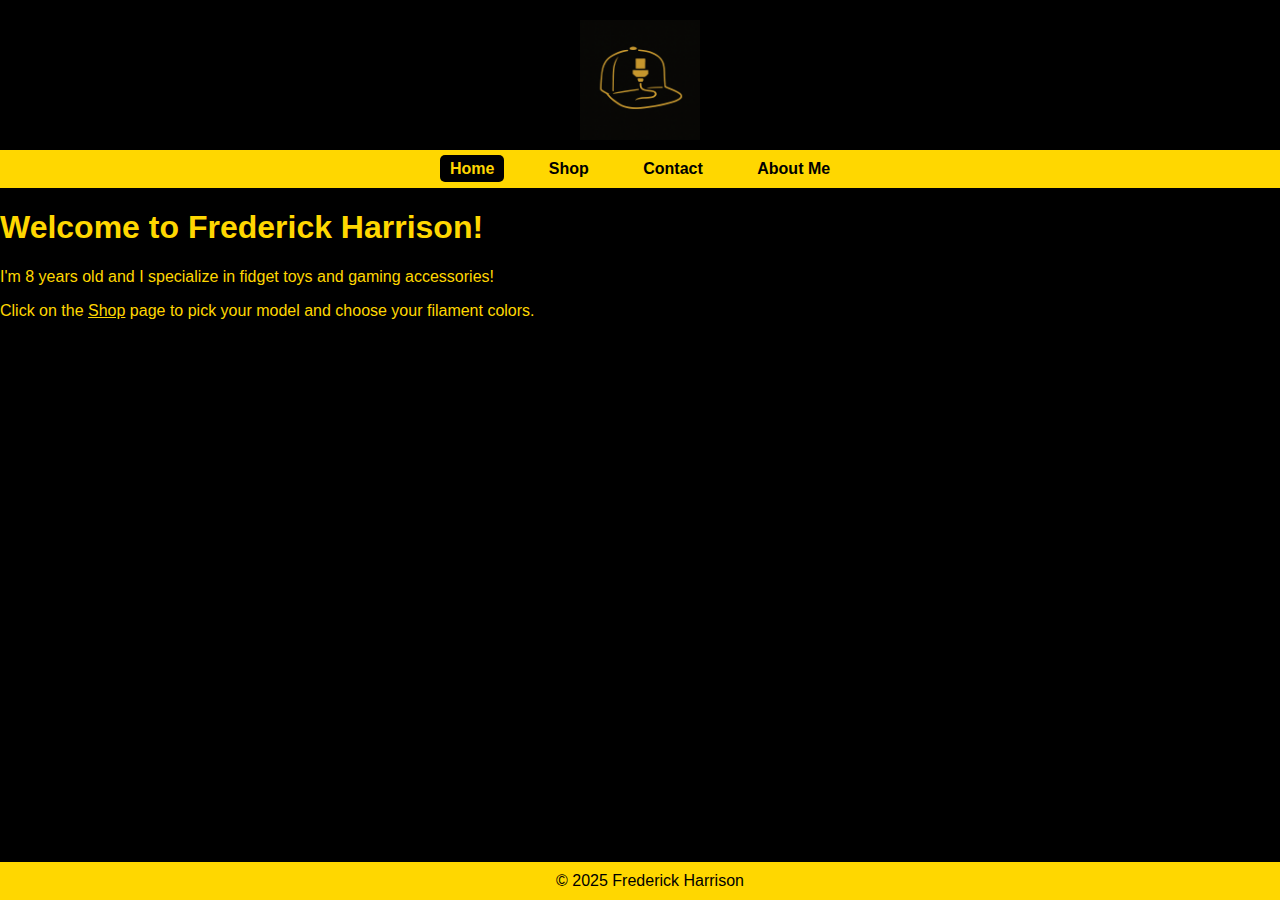
<file: index.html>
<!DOCTYPE html>
<html>
<head>
  <title>Home - Frederick Harrison</title>
  <link rel="stylesheet" href="assets/css/style.css">
</head>
<body>
<img src="assets/images/logo.png" alt="Frederick Harrison Logo" class="logo">
<nav>
  <a href="index.html" class="active">Home</a>
  <a href="shop.html">Shop</a>
  <a href="contact.html">Contact</a>
  <a href="about.html">About Me</a>
</nav>
<h1>Welcome to Frederick Harrison!</h1>
<p>I'm 8 years old and I specialize in fidget toys and gaming accessories!</p>
<p>Click on the <a href="shop.html" style="color: #FFD700;">Shop</a> page to pick your model and choose your filament colors.</p>
<footer>© 2025 Frederick Harrison</footer>
</body>
</html>
</file>
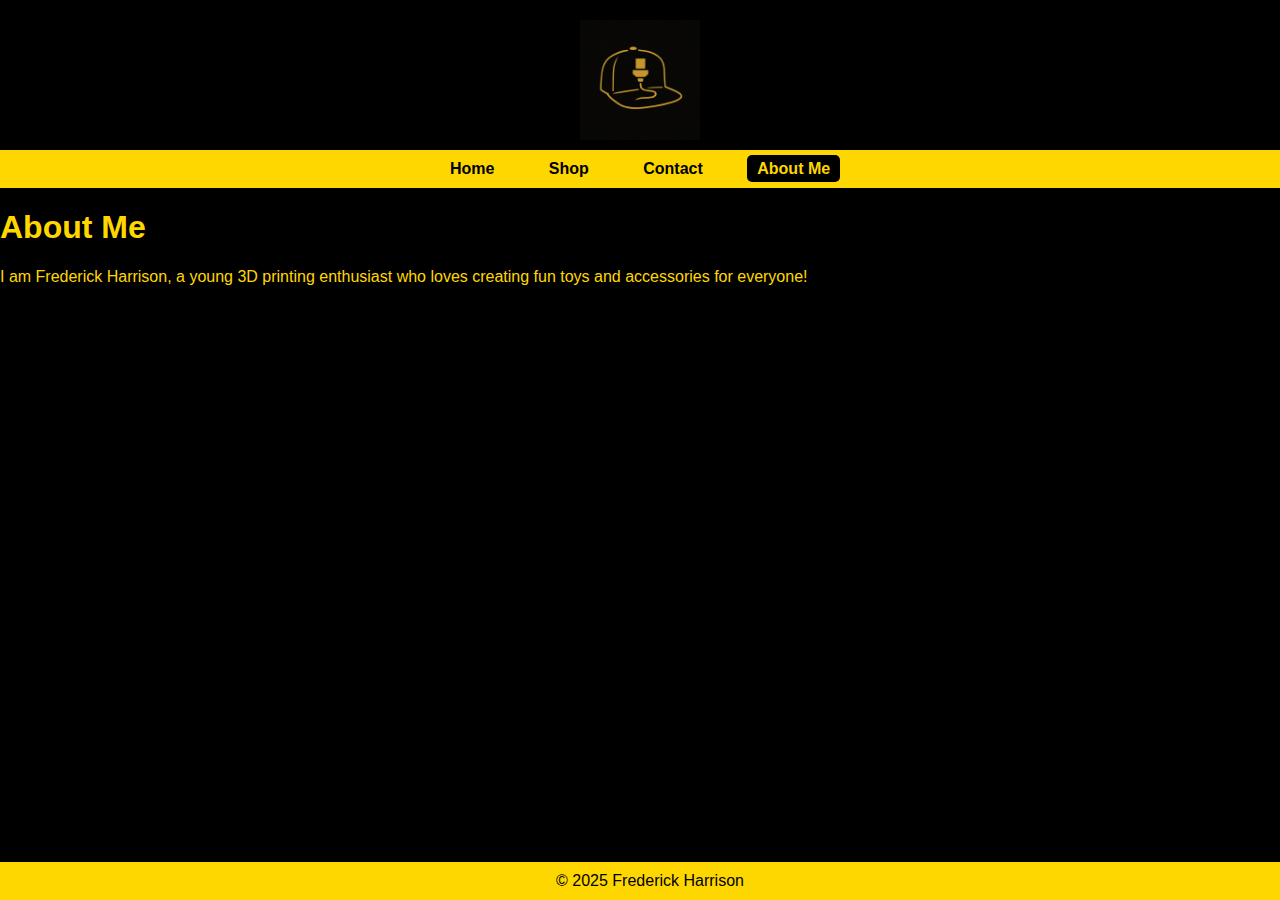
<file: about.html>
<!DOCTYPE html>
<html>
<head>
  <title>About Me - Frederick Harrison</title>
  <link rel="stylesheet" href="assets/css/style.css">
</head>
<body>
<img src="assets/images/logo.png" alt="Frederick Harrison Logo" class="logo">
<nav>
  <a href="index.html">Home</a>
  <a href="shop.html">Shop</a>
  <a href="contact.html">Contact</a>
  <a href="about.html" class="active">About Me</a>
</nav>
<h1>About Me</h1>
<p>I am Frederick Harrison, a young 3D printing enthusiast who loves creating fun toys and accessories for everyone!</p>
<footer>© 2025 Frederick Harrison</footer>
</body>
</html>
</file>
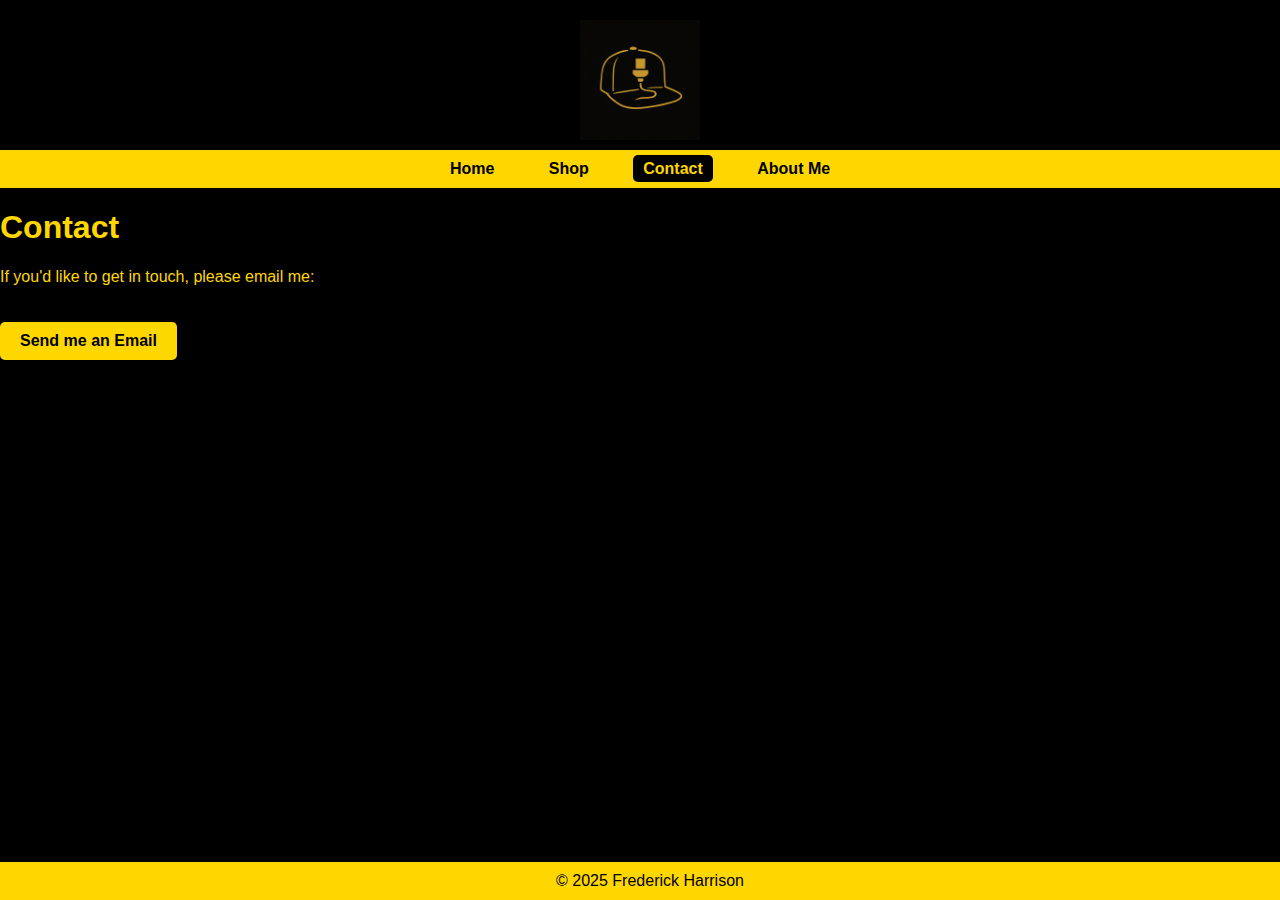
<file: contact.html>
<!DOCTYPE html>
<html>
<head>
  <title>Contact - Frederick Harrison</title>
  <link rel="stylesheet" href="assets/css/style.css">
  <style>
    .email-button {
      display: inline-block;
      margin-top: 20px;
      background-color: #FFD700;
      color: #000;
      padding: 10px 20px;
      text-decoration: none;
      font-weight: bold;
      border-radius: 5px;
      transition: background-color 0.3s, color 0.3s;
    }
    .email-button:hover {
      background-color: #000;
      color: #FFD700;
    }
  </style>
</head>
<body>
<img src="assets/images/logo.png" alt="Frederick Harrison Logo" class="logo">
<nav>
  <a href="index.html">Home</a>
  <a href="shop.html">Shop</a>
  <a href="contact.html" class="active">Contact</a>
  <a href="about.html">About Me</a>
</nav>
<h1>Contact</h1>
<p>If you'd like to get in touch, please email me:</p>
<a href="mailto:info@frederickharrison.com" class="email-button">Send me an Email</a>
<footer>© 2025 Frederick Harrison</footer>
</body>
</html>
</file>
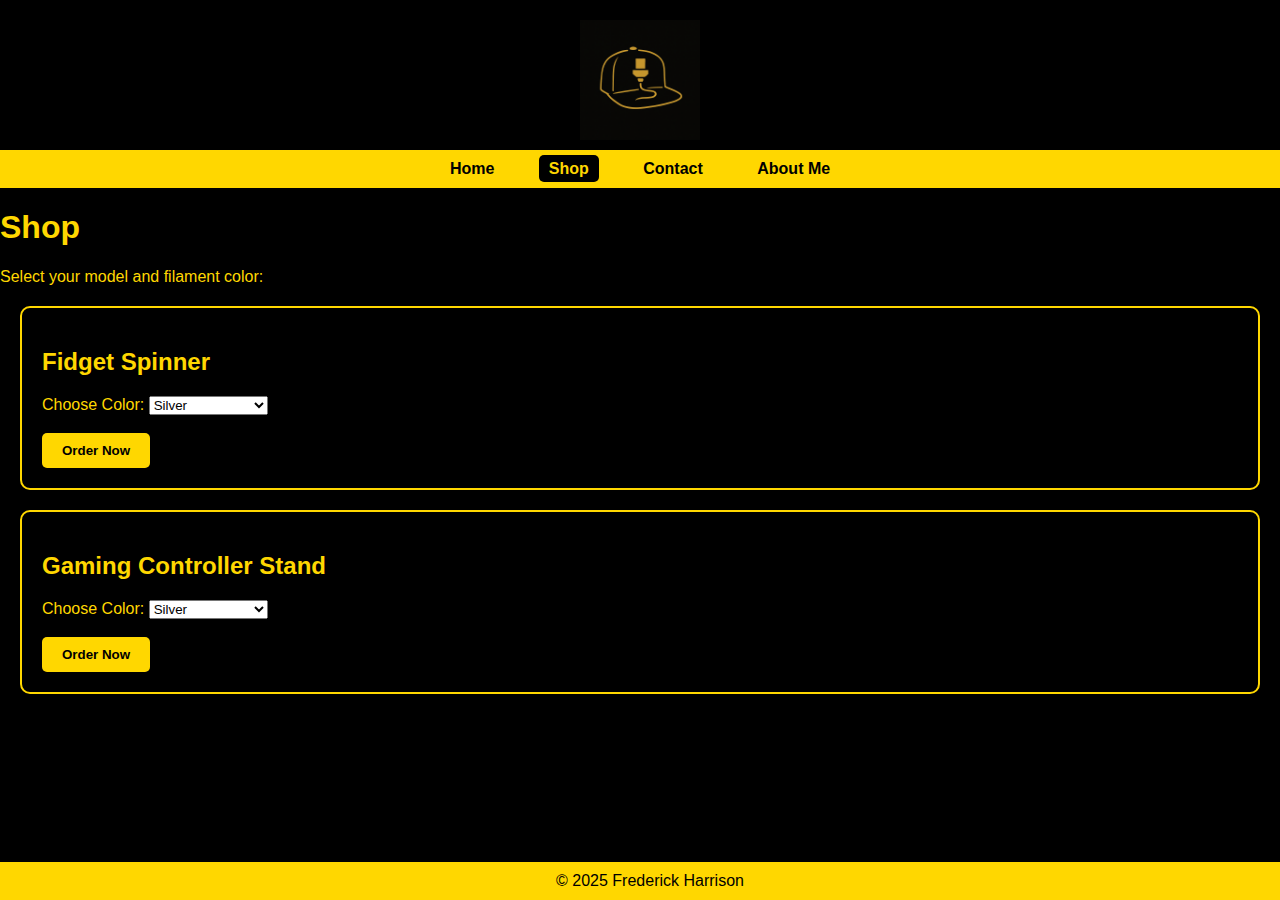
<file: shop.html>
<!DOCTYPE html>
<html>
<head>
  <title>Shop - Frederick Harrison</title>
  <link rel="stylesheet" href="assets/css/style.css">
</head>
<body>
<img src="assets/images/logo.png" alt="Frederick Harrison Logo" class="logo">
<nav>
  <a href="index.html">Home</a>
  <a href="shop.html" class="active">Shop</a>
  <a href="contact.html">Contact</a>
  <a href="about.html">About Me</a>
</nav>
<h1>Shop</h1>
<p>Select your model and filament color:</p>
<div class="product">
  <h2>Fidget Spinner</h2>
  <form action="mailto:info@frederickharrison.com" method="GET" enctype="text/plain">
    <label for="color1">Choose Color:</label>
    <select name="Color" id="color1">
      <option>Silver</option>
      <option>Gold</option>
      <option>Black</option>
      <option>White</option>
      <option>Request a Color</option>
    </select>
    <br><br>
    <input type="hidden" name="Model" value="Fidget Spinner">
    <input type="submit" value="Order Now" class="order-button">
  </form>
</div>
<div class="product">
  <h2>Gaming Controller Stand</h2>
  <form action="mailto:info@frederickharrison.com" method="GET" enctype="text/plain">
    <label for="color2">Choose Color:</label>
    <select name="Color" id="color2">
      <option>Silver</option>
      <option>Gold</option>
      <option>Black</option>
      <option>White</option>
      <option>Request a Color</option>
    </select>
    <br><br>
    <input type="hidden" name="Model" value="Gaming Controller Stand">
    <input type="submit" value="Order Now" class="order-button">
  </form>
</div>
<footer>© 2025 Frederick Harrison</footer>
</body>
</html>
</file>
<file: assets/css/style.css>
body {
  font-family: Arial, sans-serif;
  margin: 0;
  padding: 0;
  background-color: #000;
  color: #FFD700;
}
.logo {
  display: block;
  margin: 20px auto 10px;
  width: 120px;
}
nav {
  background: #FFD700;
  padding: 10px;
  text-align: center;
}
nav a {
  margin: 0 15px;
  color: #000;
  text-decoration: none;
  font-weight: bold;
  padding: 5px 10px;
  border-radius: 5px;
  transition: background-color 0.3s, color 0.3s;
}
nav a:hover {
  background-color: #000;
  color: #FFD700;
}
nav a.active {
  background-color: #000;
  color: #FFD700;
}
footer {
  background: #FFD700;
  color: #000;
  text-align: center;
  padding: 10px;
  position: fixed;
  width: 100%;
  bottom: 0;
}
.product {
  border: 2px solid #FFD700;
  padding: 20px;
  margin: 20px;
  border-radius: 10px;
}
.order-button {
  background-color: #FFD700;
  color: #000;
  padding: 10px 20px;
  font-weight: bold;
  border: none;
  border-radius: 5px;
  cursor: pointer;
  transition: background-color 0.3s, color 0.3s;
}
.order-button:hover {
  background-color: #000;
  color: #FFD700;
}
</file>
